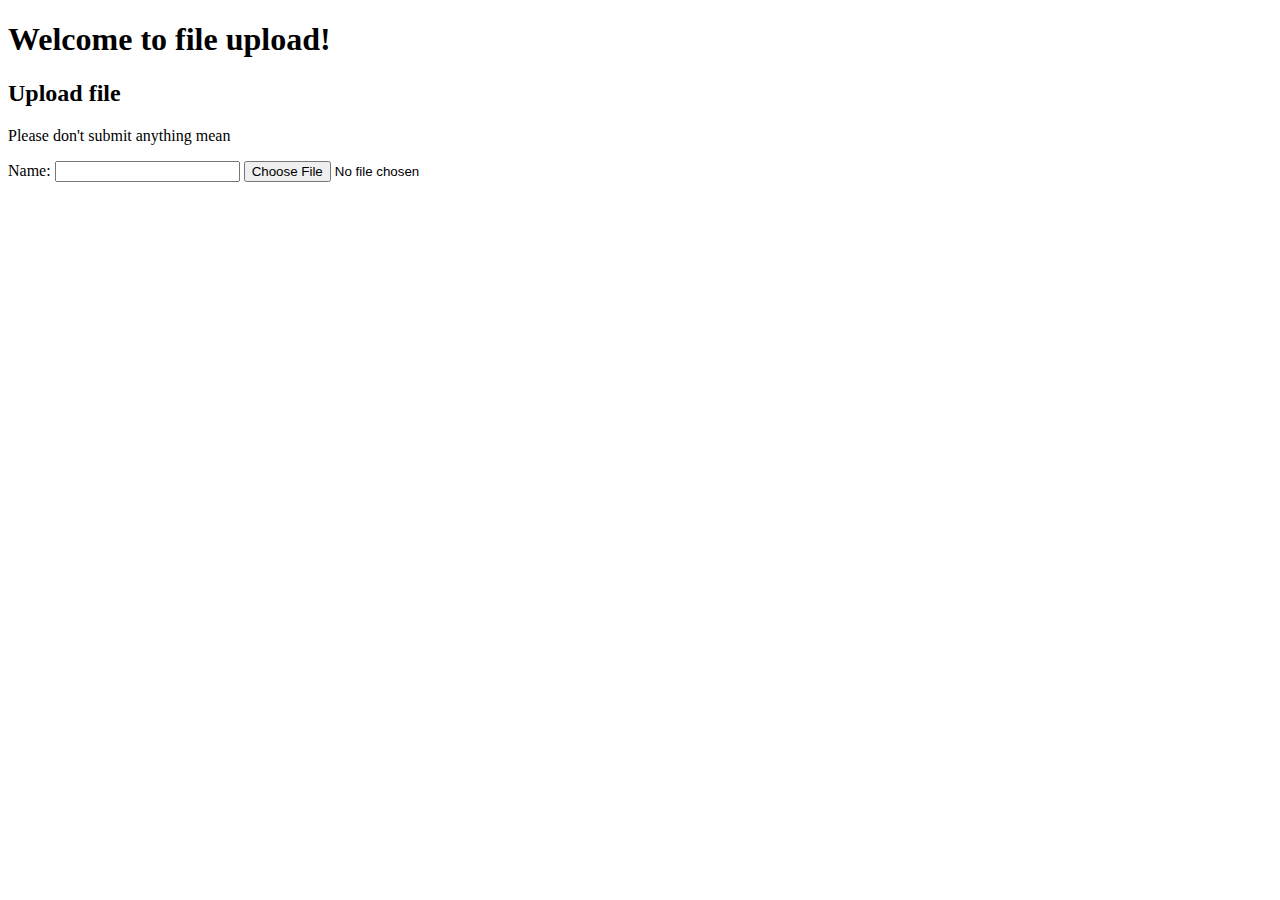
<file: index.html>
<!DOCTYPE html>
<head>
    <title>File upload area</title>
</head>

<body>
    <h1>Welcome to file upload!</h1>
    <h2>Upload file</h2>
    <p>Please don't submit anything mean</p>
    <label>Name:</label>
    <input type="text">

    <input type="file" id="file-input">

    <div id="file-info"></div>
    <div id="upload-result"></div>

    <!-- <form method="post" action="/upload" enctype="multipart/form-data">
        <input type="file" name="file">
        <button type="submit">Upload</button>
    </form> -->
    <script src="script.js"></script>
</body>
</file>
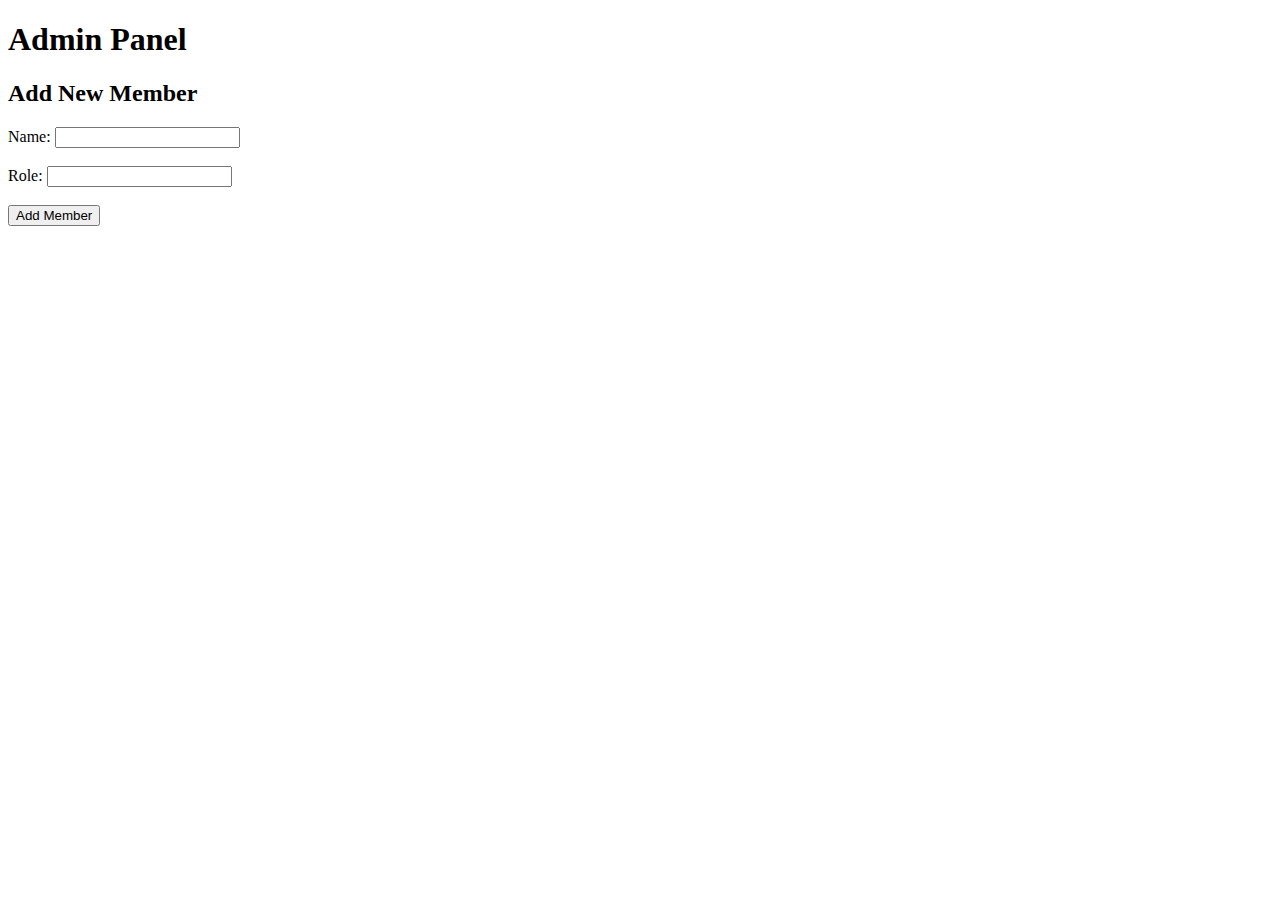
<file: admin.html>
<!DOCTYPE html>
<head>
    <script src="script.js"></script>
    <title>Admin Panel</title>
</head>
<body>
    <h1>Admin Panel</h1>

    <div class="container">
        <form id="add-member-form">
            <h2>Add New Member</h2>
            <label for="name">Name:</label>
            <input type="text" id="name" name="name" required><br><br>
            <label for="role">Role:</label>
            <input type="text" id="role" name="role" required><br><br>
            <input type="submit" value="Add Member">
        </form>

        <div id="result" aria-live="polite"></div>
    </div>
</body>
</file>
